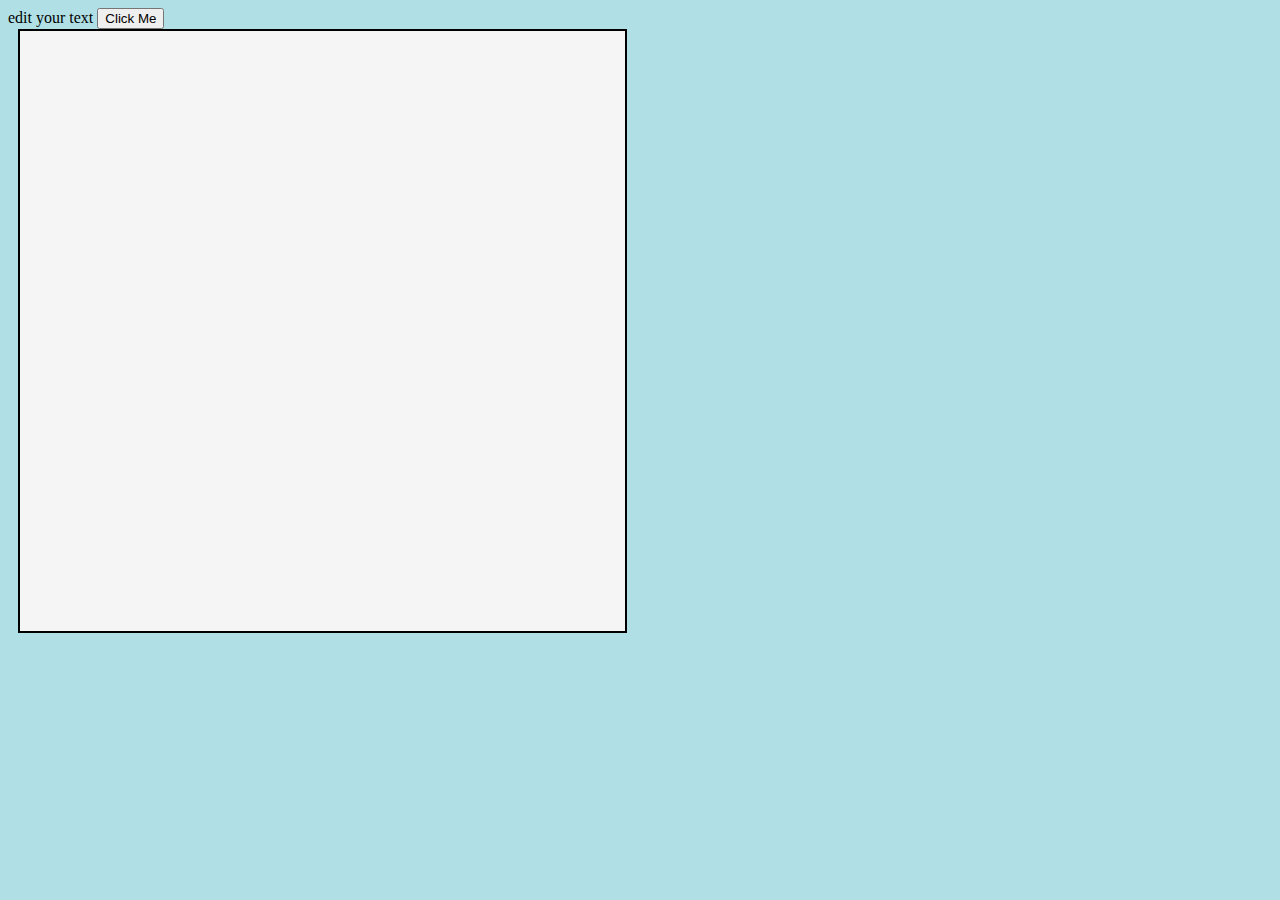
<file: index.html>
<!DOCTYPE html>
<html>
<head>
    <meta charset="utf-8">
    <meta name="viewport" content="width=device-width, initial-scale=1.0">
    <title>Programming Language</title>
    <meta name="description" content="This website provides information about programming languages, example python, java ,c, c++">
    <meta name="Keywords" content="programming, python, highlevel, interpreter">
    <link  rel="stylesheet" href="Basic.css"/>
    <meta name="google-adsense-account" content="ca-pub-5789209975126663">
</head>
<body>
    <span>edit your text</span>
    <button onclick="bold()">Click Me</button>
    <div id="textarea" contenteditable="true" aria-multiline="true" role="textbox" spellcheck="true"></div>

    <script src="Basicfun.js"></script>
    <script src="jQuery/jquery-3.7.1.js"></script>
</body>
</html>
</file>
<file: Basic.css>
﻿body {
    background-color:powderblue;
}
.test {
    width: fit-content;
    height: fit-content;
}
.test:hover{
    background-color:lightblue;
}
#textarea{
    width:600px;
    height:600px;
    border:2px solid black;
    background-color:whitesmoke;
    position:relative;
    left:10px;
    padding-left:5px;
}
#b{
    
}
</file>
